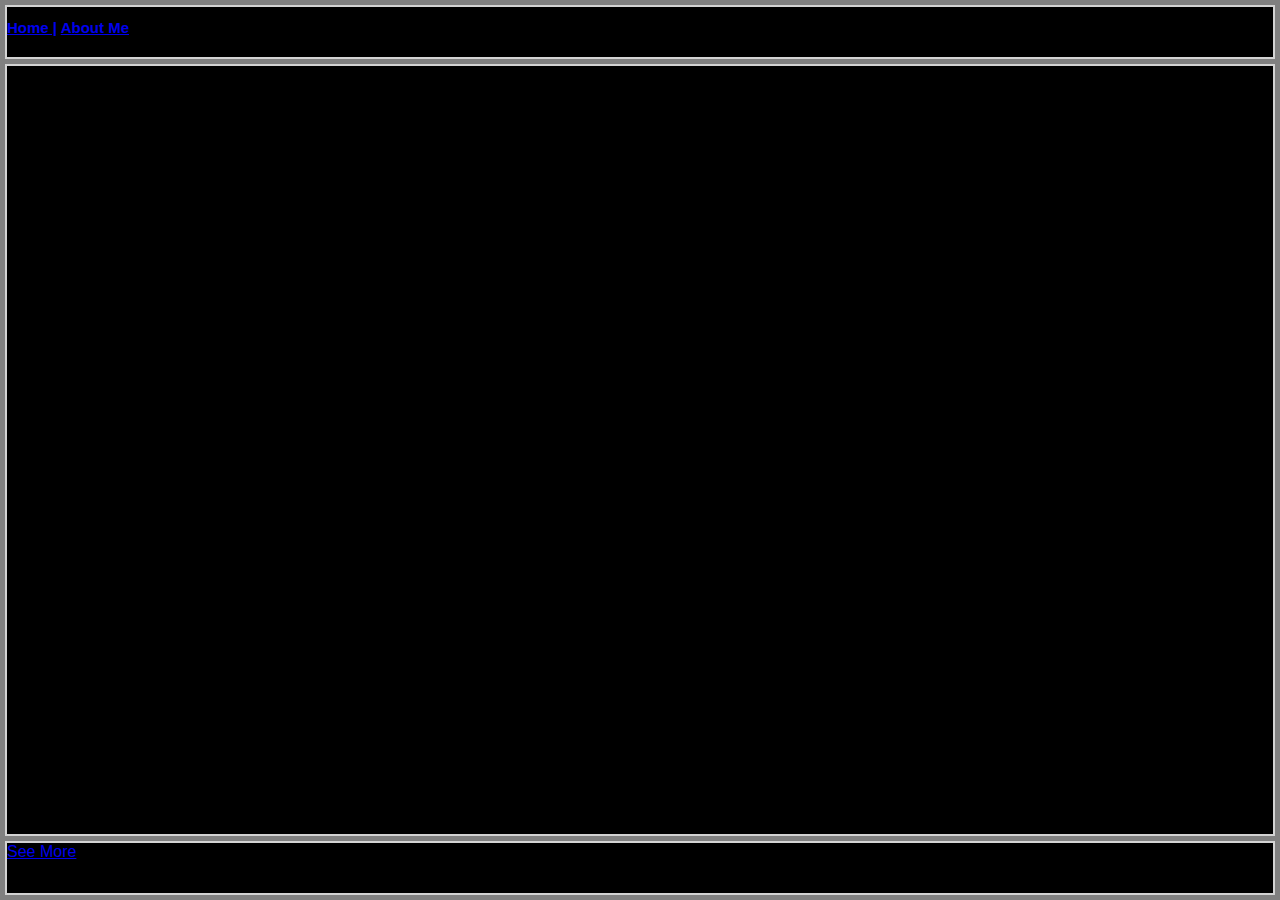
<file: html/tableau.html>
<html>
    <head> <!--Jacob Philpot, code last edited 4/16/22-->
        <title>Tableau</title>
    </head>

    <link rel="stylesheet" href="../styles/bootstyles.css">

    <body>
        <div class="common header">
            <div class="tabtitle">
                    <h2>
                        <a href="index.html">Home |</a>
                        <a href="about.html">About Me</a>
                    </h2>
            </div>
        </div>

       
       
       
        <div class="common mainbody">

            <div class="common2 tableau1" id='viz1650160075253'><noscript><a href='#'><img alt='Sheet 1 ' src='https:&#47;&#47;public.tableau.com&#47;static&#47;images&#47;Am&#47;AmericanProfit&#47;Sheet1&#47;1_rss.png' style='border: none' /></a></noscript><object class='tableauViz'  style='display:none;'><param name='host_url' value='https%3A%2F%2Fpublic.tableau.com%2F' /> <param name='embed_code_version' value='3' /> <param name='site_root' value='' /><param name='name' value='AmericanProfit&#47;Sheet1' /><param name='tabs' value='no' /><param name='toolbar' value='yes' /><param name='static_image' value='https:&#47;&#47;public.tableau.com&#47;static&#47;images&#47;Am&#47;AmericanProfit&#47;Sheet1&#47;1.png' /> <param name='animate_transition' value='yes' /><param name='display_static_image' value='yes' /><param name='display_spinner' value='yes' /><param name='display_overlay' value='yes' /><param name='display_count' value='yes' /><param name='language' value='en-US' /></object></div>                <script type='text/javascript'>                    var divElement = document.getElementById('viz1650160075253');                    var vizElement = divElement.getElementsByTagName('object')[0];                    vizElement.style.width='100%';vizElement.style.height=(divElement.offsetWidth*0.75)+'px';                    var scriptElement = document.createElement('script');                    scriptElement.src = 'https://public.tableau.com/javascripts/api/viz_v1.js';                    vizElement.parentNode.insertBefore(scriptElement, vizElement);                </script>
           
            <div class="common2 tableau2" id='viz1650160630626'><noscript><a href='#'><img alt='Sheet 1 ' src='https:&#47;&#47;public.tableau.com&#47;static&#47;images&#47;Ca&#47;CaliforniaProfit_16500945039600&#47;Sheet1&#47;1_rss.png' style='border: none' /></a></noscript><object class='tableauViz'  style='display:none;'><param name='host_url' value='https%3A%2F%2Fpublic.tableau.com%2F' /> <param name='embed_code_version' value='3' /> <param name='site_root' value='' /><param name='name' value='CaliforniaProfit_16500945039600&#47;Sheet1' /><param name='tabs' value='no' /><param name='toolbar' value='yes' /><param name='static_image' value='https:&#47;&#47;public.tableau.com&#47;static&#47;images&#47;Ca&#47;CaliforniaProfit_16500945039600&#47;Sheet1&#47;1.png' /> <param name='animate_transition' value='yes' /><param name='display_static_image' value='yes' /><param name='display_spinner' value='yes' /><param name='display_overlay' value='yes' /><param name='display_count' value='yes' /><param name='language' value='en-US' /></object></div>                <script type='text/javascript'>                    var divElement = document.getElementById('viz1650160630626');                    var vizElement = divElement.getElementsByTagName('object')[0];                    vizElement.style.width='100%';vizElement.style.height=(divElement.offsetWidth*0.75)+'px';                    var scriptElement = document.createElement('script');                    scriptElement.src = 'https://public.tableau.com/javascripts/api/viz_v1.js';                    vizElement.parentNode.insertBefore(scriptElement, vizElement);                </script>
            
            <div class="common2 tableau3" id='viz1650162277034'><noscript><a href='#'><img alt='Sheet 1 ' src='https:&#47;&#47;public.tableau.com&#47;static&#47;images&#47;Ca&#47;CaliforniacategoryProfit_16500948876780&#47;Sheet1&#47;1_rss.png' style='border: none' /></a></noscript><object class='tableauViz'  style='display:none;'><param name='host_url' value='https%3A%2F%2Fpublic.tableau.com%2F' /> <param name='embed_code_version' value='3' /> <param name='site_root' value='' /><param name='name' value='CaliforniacategoryProfit_16500948876780&#47;Sheet1' /><param name='tabs' value='no' /><param name='toolbar' value='yes' /><param name='static_image' value='https:&#47;&#47;public.tableau.com&#47;static&#47;images&#47;Ca&#47;CaliforniacategoryProfit_16500948876780&#47;Sheet1&#47;1.png' /> <param name='animate_transition' value='yes' /><param name='display_static_image' value='yes' /><param name='display_spinner' value='yes' /><param name='display_overlay' value='yes' /><param name='display_count' value='yes' /><param name='language' value='en-US' /></object></div>                <script type='text/javascript'>                    var divElement = document.getElementById('viz1650162277034');                    var vizElement = divElement.getElementsByTagName('object')[0];                    vizElement.style.width='100%';vizElement.style.height=(divElement.offsetWidth*0.75)+'px';                    var scriptElement = document.createElement('script');                    scriptElement.src = 'https://public.tableau.com/javascripts/api/viz_v1.js';                    vizElement.parentNode.insertBefore(scriptElement, vizElement);                </script>
        
            <div class="common2 tableau4" id='viz1650167607085'><noscript><a href='#'><img alt='Forecasted Accessory sales in California ' src='https:&#47;&#47;public.tableau.com&#47;static&#47;images&#47;Ca&#47;Californiaaccessorysales&#47;Sheet1&#47;1_rss.png' style='border: none' /></a></noscript><object class='tableauViz'  style='display:none;'><param name='host_url' value='https%3A%2F%2Fpublic.tableau.com%2F' /> <param name='embed_code_version' value='3' /> <param name='site_root' value='' /><param name='name' value='Californiaaccessorysales&#47;Sheet1' /><param name='tabs' value='no' /><param name='toolbar' value='yes' /><param name='static_image' value='https:&#47;&#47;public.tableau.com&#47;static&#47;images&#47;Ca&#47;Californiaaccessorysales&#47;Sheet1&#47;1.png' /> <param name='animate_transition' value='yes' /><param name='display_static_image' value='yes' /><param name='display_spinner' value='yes' /><param name='display_overlay' value='yes' /><param name='display_count' value='yes' /><param name='language' value='en-US' /></object></div>                <script type='text/javascript'>                    var divElement = document.getElementById('viz1650167607085');                    var vizElement = divElement.getElementsByTagName('object')[0];                    vizElement.style.width='100%';vizElement.style.height=(divElement.offsetWidth*0.75)+'px';                    var scriptElement = document.createElement('script');                    scriptElement.src = 'https://public.tableau.com/javascripts/api/viz_v1.js';                    vizElement.parentNode.insertBefore(scriptElement, vizElement);                </script>
        </div>

        
        
        <div class="common footer">
            <a href="https://www.businesslawutah.com/" title="abandon all hope, ye who enter here">See More</a>
            
        </div>

    </body>

</html>
</file>
<file: styles/bootstyles.css>
body{
    background-color: grey;
    font-family: Verdana, Geneva, Tahoma, sans-serif;
}

.tabtitle{
    font-family: 'Lucida Sans', 'Lucida Sans Regular', 'Lucida Grande', 'Lucida Sans Unicode', Geneva, Verdana, sans-serif;
    color: white;
    font-size: 10px;
}


.common{
    background-color: black;
    border: solid 2px lightgrey;
    position: absolute
}

.common2{
    position: absolute
}

.header{
    top: 5px;
    left: 5px;
    right: 5px;
    height: 50px
}

.mainbody{
    top:64px;
    bottom: 64px;
    left: 5px;
    right: 5px;
}

.footer{
    bottom: 5px;
    height: 50px;
    left:5px;
    right: 5px;
}


.tableau1{
    top: 7px;
    left: 7px;
    width: 450px;
    height:100px

}

.tableau2{
    top: 7px;
    right:7px;
    width: 450px;
    height:200px
}

.tableau3{
    top: 300px;
    bottom: 50px;
    left: 7px;
    width:450px;
    height:200px;
}

.tableau4{
    top: 300px;
    bottom: 50px;
    right: 7px;
    width:450px;
    height:200px;
}
</file>
